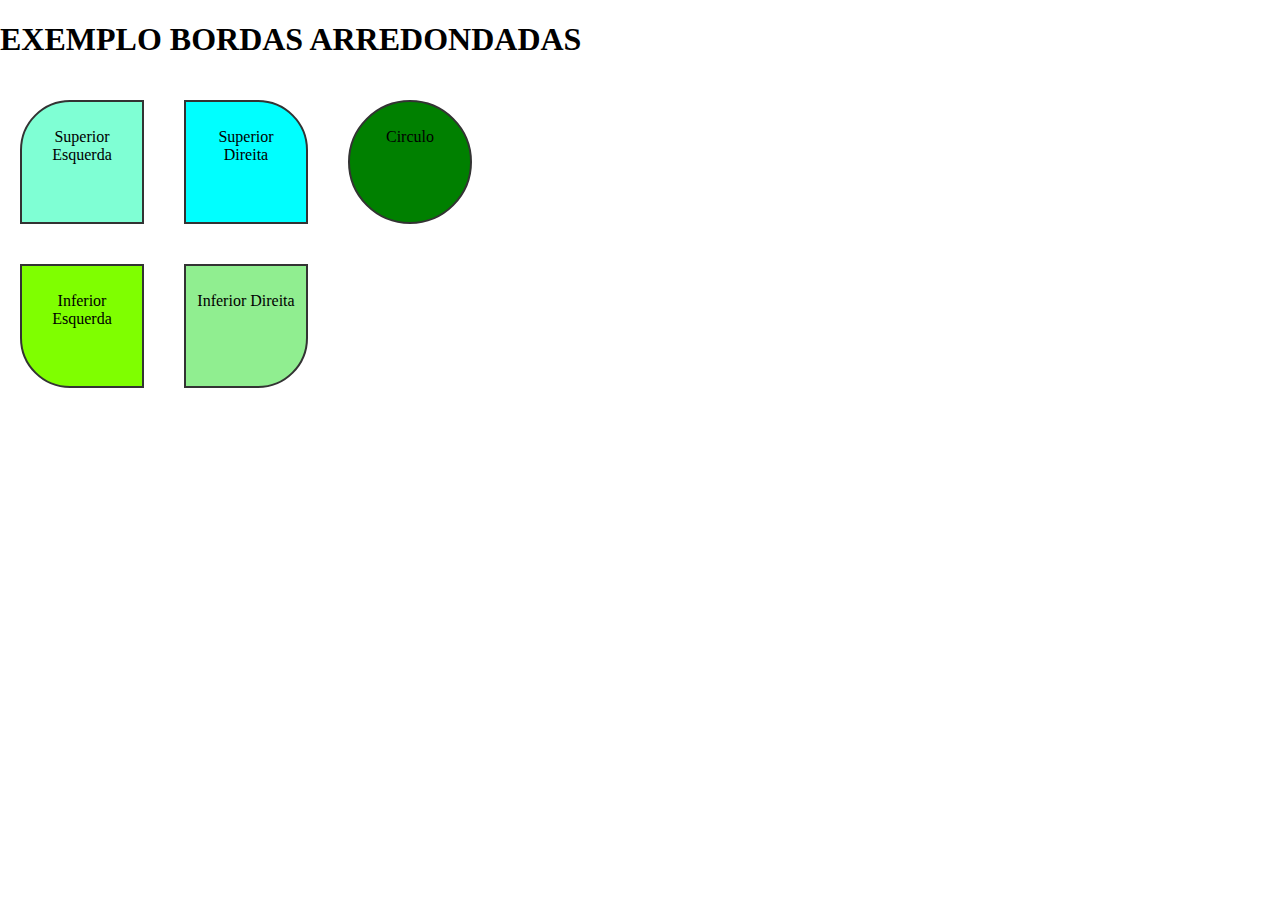
<file: estudos-CSS3/2bordas-arredondadas.html>
<!DOCTYPE html>
<html>
<head>
    <meta charset="utf-8" />
    <meta http-equiv="X-UA-Compatible" content="IE=edge">
    <title>Página de Teste</title>
    <meta name="viewport" content="width=device-width, initial-scale=1">
    <link rel="stylesheet" type="text/css" media="screen" href="2borda-arredondada.css" />
</head>
<body>

    <h1>EXEMPLO BORDAS ARREDONDADAS</h1>
    <div class="sup-esq" id="dir"><p>Superior Esquerda</p></div>
    <div class="sup-dir" id="dir"><p>Superior Direita</p></div>
    <div class="circulo" id="dir"><p>Circulo</p></div>
    <div class="inf-esq" id="baixo"><p>Inferior Esquerda</p></div>
    <div class="inf-dir" id="dir"><p>Inferior Direita</p></div>
        
</body>
</html>
</file>
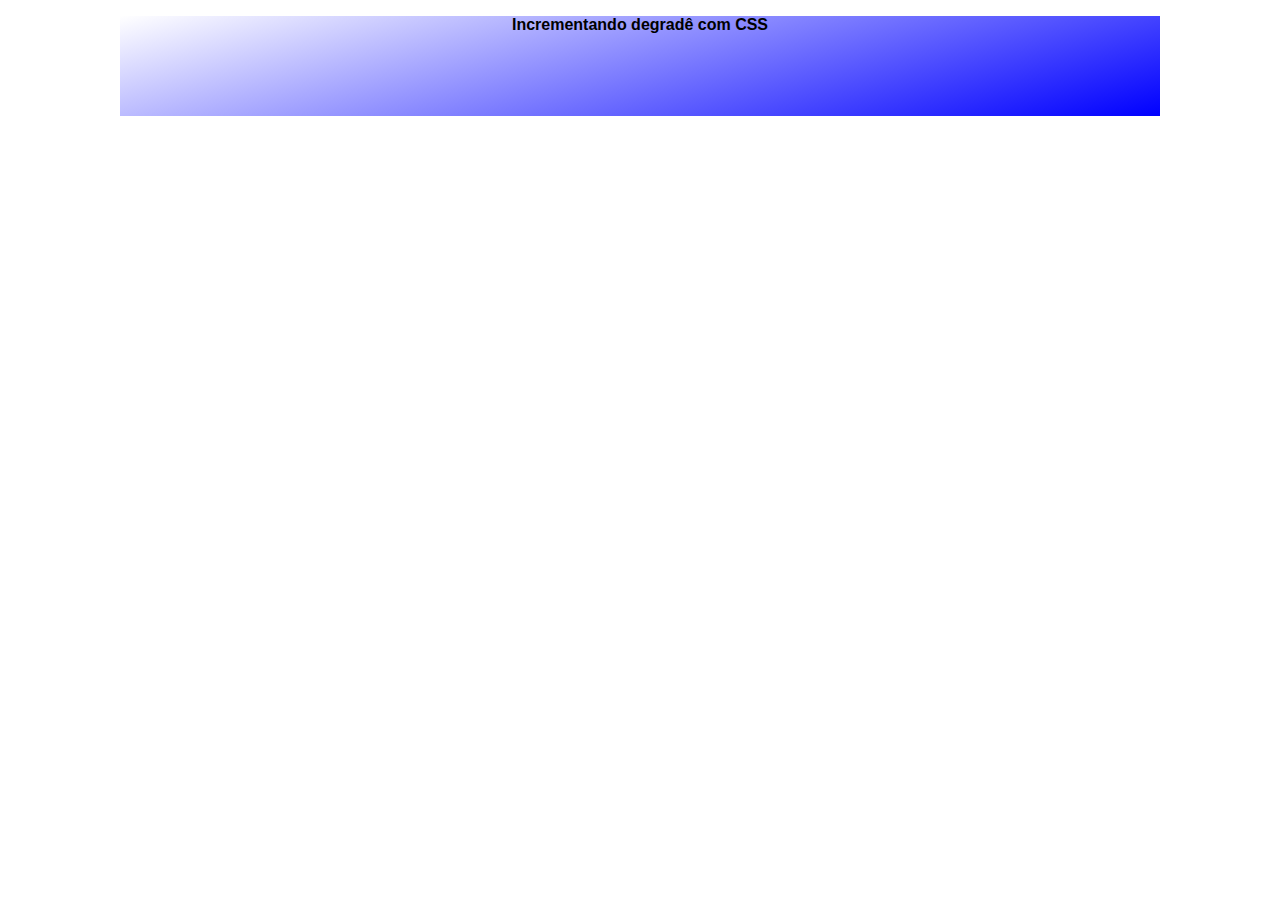
<file: estudos-CSS3/3degrade.html>
<!DOCTYPE html>
<html>
<head>
    <meta charset="utf-8" />
    <meta http-equiv="X-UA-Compatible" content="IE=edge">
    <title>Página de Teste</title>
    <meta name="viewport" content="width=device-width, initial-scale=1">
    <link rel="stylesheet" type="text/css" media="screen" href="3degrade.css" />
</head>
<body>
    <div id="dgd"><p>Incrementando degradê com CSS</p></div>

</body>
</html>
</file>
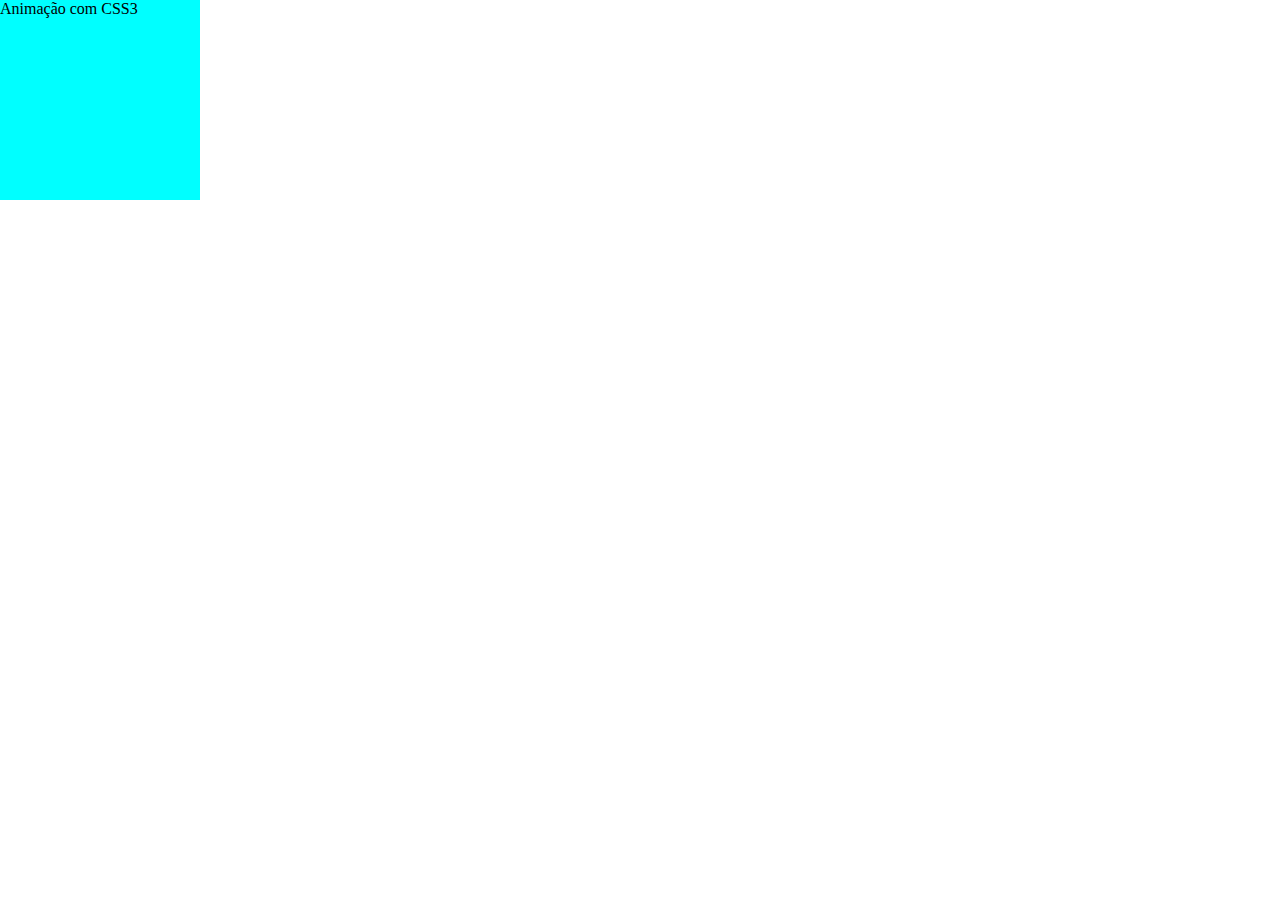
<file: estudos-CSS3/4animacao.html>
<!DOCTYPE html>
<html>
<head>
    <meta charset="utf-8" />
    <meta http-equiv="X-UA-Compatible" content="IE=edge">
    <title>Página de Teste</title>
    <meta name="viewport" content="width=device-width, initial-scale=1">
    <link rel="stylesheet" type="text/css" media="screen" href="4animacao.css" />
</head>
<body>
    <div id="exemplo">Animação com CSS3</div>

</body>
</html>
</file>
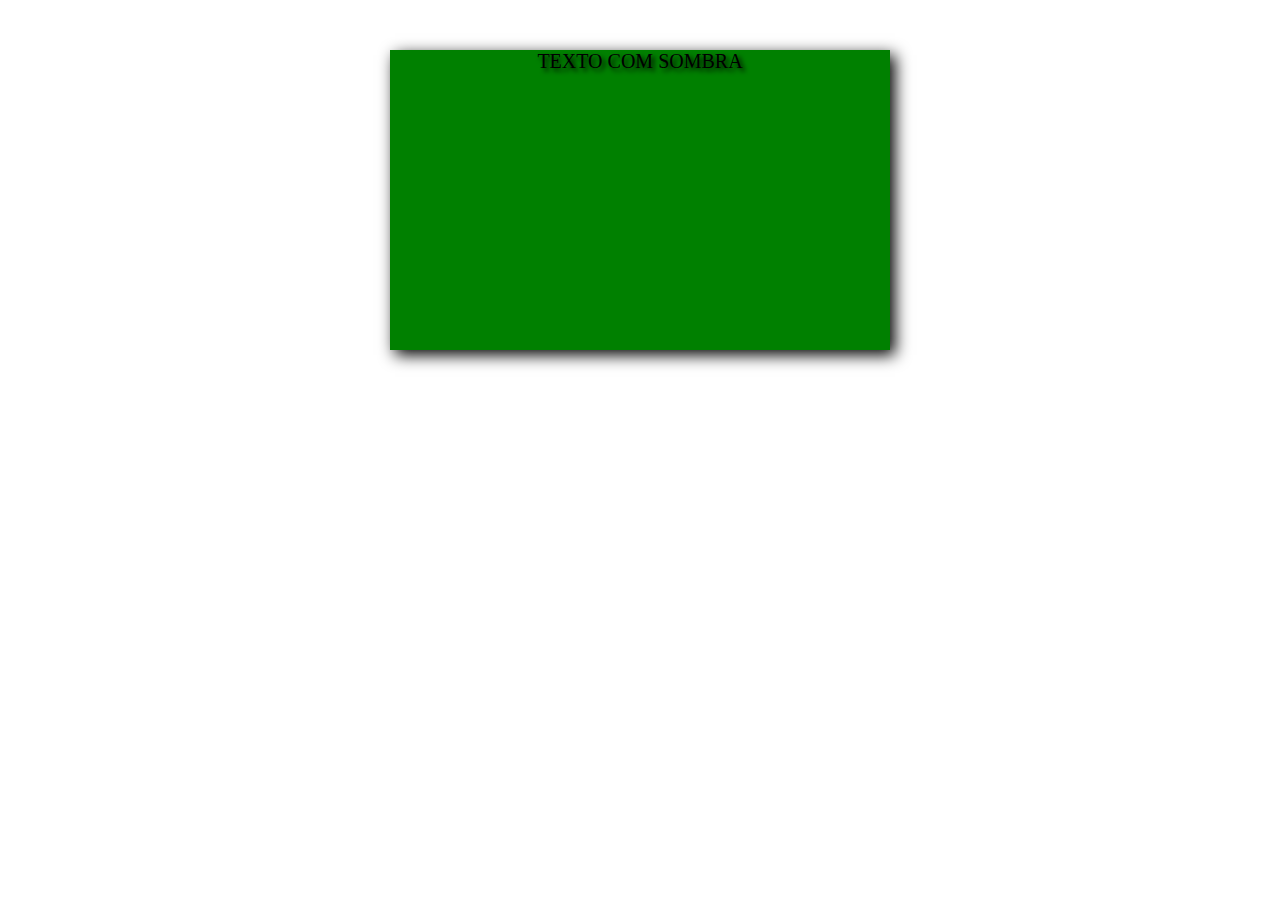
<file: estudos-CSS3/5sombras.html>
<!DOCTYPE html>
<html>
<head>
    <meta charset="utf-8" />
    <meta http-equiv="X-UA-Compatible" content="IE=edge">
    <title>Página Teste</title>
    <meta name="viewport" content="width=device-width, initial-scale=1">
    <link rel="stylesheet" type="text/css" media="screen" href="5sombras.css" />
</head>
<body>
    <div class="exemplo-div"><p id="exemplo-texto">TEXTO COM SOMBRA</p></div>
</body>
</html>
</file>
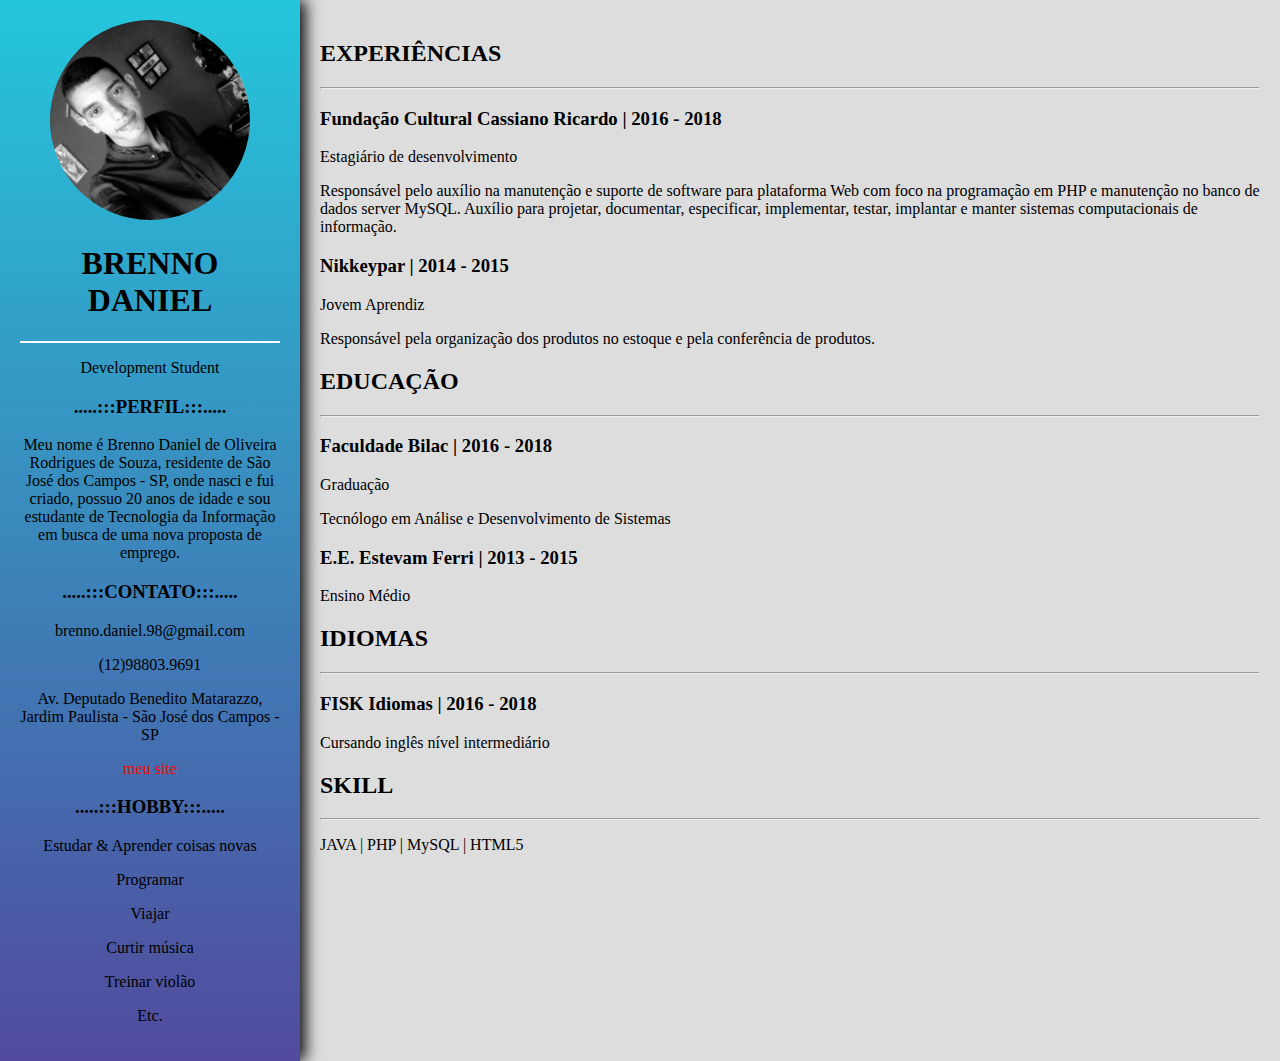
<file: estudos-CSS3/teste-grid.html>
<!DOCTYPE html>
<html>
<head>
    <meta charset="utf-8" />
    <meta http-equiv="X-UA-Compatible" content="IE=edge">
    <title>Teste GRID CSS3</title>
    <meta name="viewport" content="width=device-width, initial-scale=1">
    <link rel="stylesheet" type="text/css" media="screen" href="teste-grid.css" />
</head>
<body>
    <div class="page-container">

        <section class="page-side-left">
                <div class="profile-foto"><img src="profile1.png"/></div>
                <h1>BRENNO DANIEL</h1>
                <hr class="linha-profile">
                <p>Development Student</p>
            <div>
                <h3>.....:::PERFIL:::.....</h3>
                <p>Meu nome é Brenno Daniel de Oliveira Rodrigues de Souza, residente de São José dos Campos - SP, onde nasci e fui criado, possuo 20 anos de idade e sou estudante de Tecnologia da Informação em busca de uma nova proposta de emprego.</p>
            </div>
            <div>
                <h3>.....:::CONTATO:::.....</h3>
                <p>brenno.daniel.98@gmail.com</p>
                <p>(12)98803.9691</p>
                <p>Av. Deputado Benedito Matarazzo, Jardim Paulista - São José dos Campos - SP</p>
                <p style="color: red">meu site</p>
            </div>
            <div>
                <h3>.....:::HOBBY:::.....</h3>
                <p>Estudar & Aprender coisas novas</p>
                <p>Programar</p>
                <p>Viajar</p>
                <p>Curtir música</p>
                <p>Treinar violão</p>
                <p>Etc.</p>
            </div>
        </section>

        <section class="page-content">
            <div>               
                <h2>EXPERIÊNCIAS</h2>
                <hr>                
                <h3>Fundação Cultural Cassiano Ricardo | 2016 - 2018</h3>
                <p>Estagiário de desenvolvimento</p>
                <span>
                    Responsável pelo auxílio na manutenção e suporte de software para plataforma Web com foco na
                    programação em PHP e manutenção no banco de dados server MySQL. Auxílio para projetar,
                    documentar, especificar, implementar, testar, implantar e manter sistemas computacionais de
                    informação.
                </span>
                <h3>Nikkeypar | 2014 - 2015</h3>
                <p>Jovem Aprendiz</p>
                <span>
                    Responsável pela organização dos produtos no estoque e pela conferência de produtos.
                </span>
            </div>
            <div>
                <h2>EDUCAÇÃO</h2>
                <hr>                
                <h3>Faculdade Bilac | 2016 - 2018</h3>
                <p>Graduação</p>
                <span>
                    Tecnólogo em Análise e Desenvolvimento de Sistemas
                </span>
                <h3>E.E. Estevam Ferri | 2013 - 2015</h3>
                <span>Ensino Médio</span>
            </div>
            <div>
                <h2>IDIOMAS</h2>
                <hr>
                <h3>FISK Idiomas | 2016 - 2018</h3>
                <span>Cursando inglês nível intermediário</span>
            </div>
            <div>
                <h2>SKILL</h2>
                <hr>
                <p>JAVA | PHP | MySQL | HTML5</p>
            </div>          
        </section>

    </div>
    
</body>
</html>
</file>
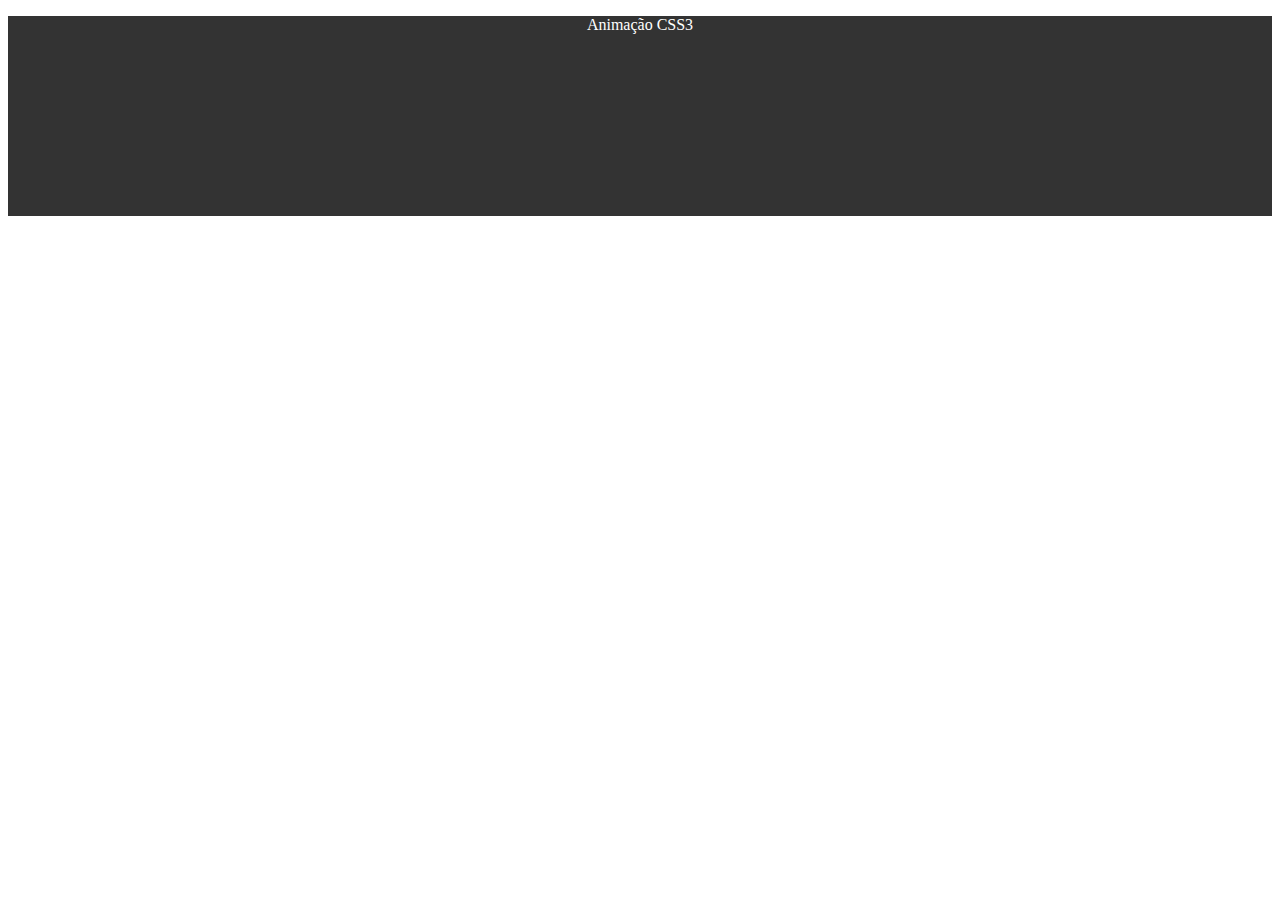
<file: estudos-HTML5/aula10.html>
<!DOCTYPE html>

<html lang="pt-br">

<head>

<meta charset="utf-8"/>

<title>CSS Externo</title>

<link href="estilo10.css" rel="stylesheet" type="text/css">

</head>

<body>

	<p>Animação CSS3 </p>

</body>

</html>
</file>
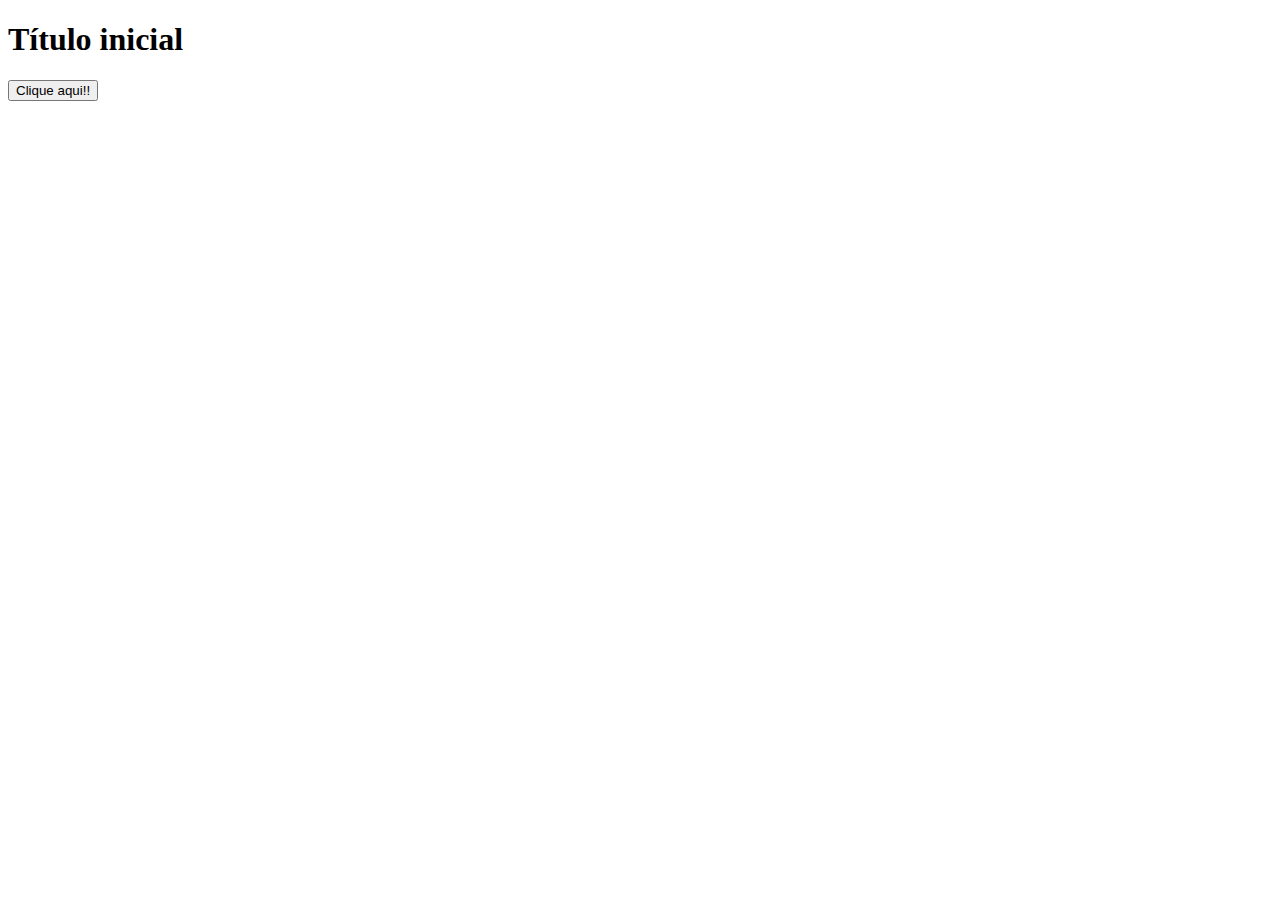
<file: estudos-HTML5/aula11-5.html>
<!DOCTYPE html>

<html lang="pt-br">

<head>

<meta charset="utf-8"/>

<title>Aula 11 - Capítulo 5</title>

<script>
	function alertar(){
		document.getElementById("titulo").innerHTML="Título final";
	}
</script>

</head>

<body>

<h1 id="titulo">Título inicial</h1>

<button onclick="alertar()">Clique aqui!!</button>

</body>

</html>
</file>
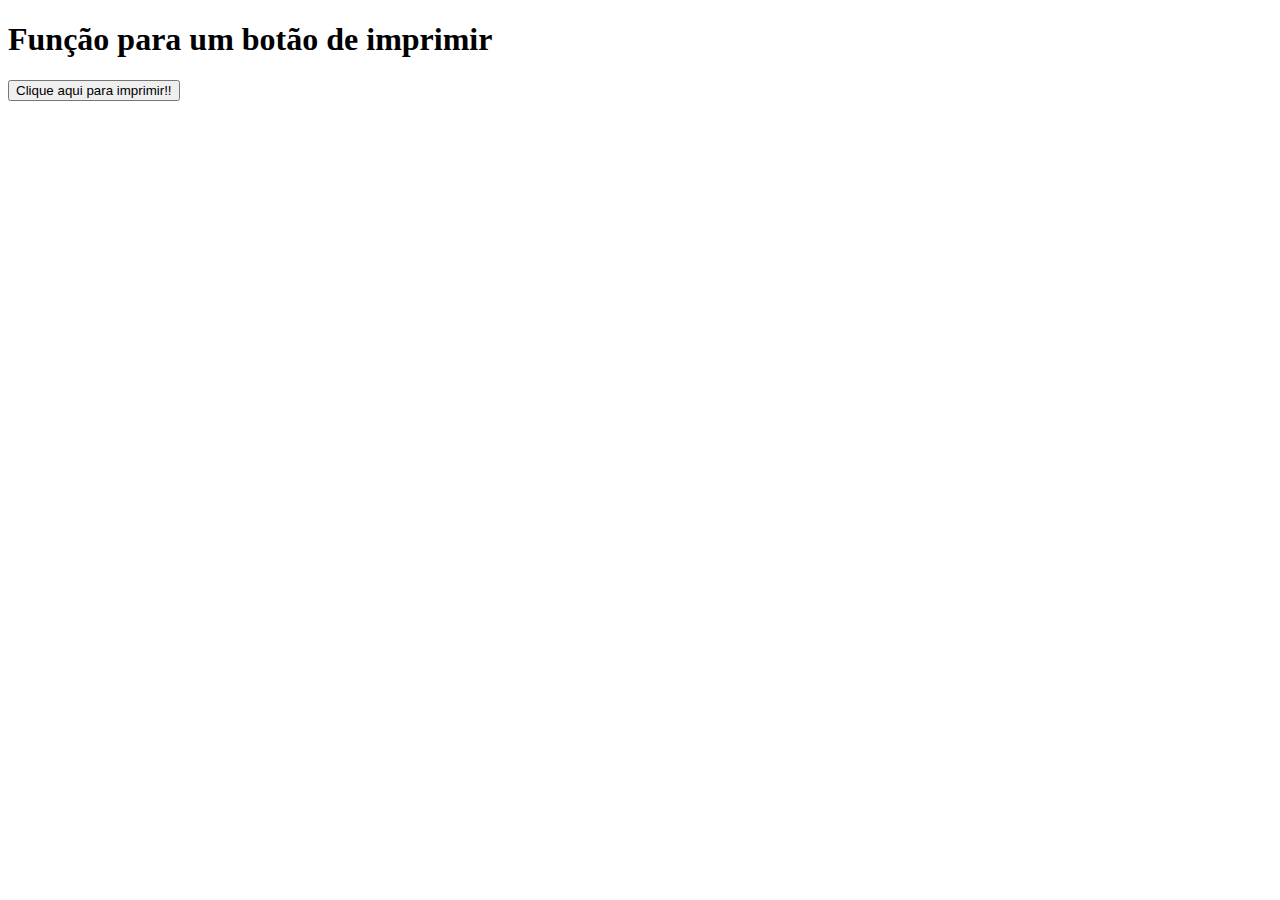
<file: estudos-HTML5/aula11-8.html>
<!DOCTYPE html>

<html lang="pt-br">

<head>

<meta charset="utf-8"/>

<title>Aula 11 - Capítulo 8</title>

<script>
	function imprimir(){
		window.print();
	}
</script>

</head>

<body>

<h1>Função para um botão de imprimir</h1>

<button onclick="imprimir()">Clique aqui para imprimir!!</button>

</body>

</html>
</file>
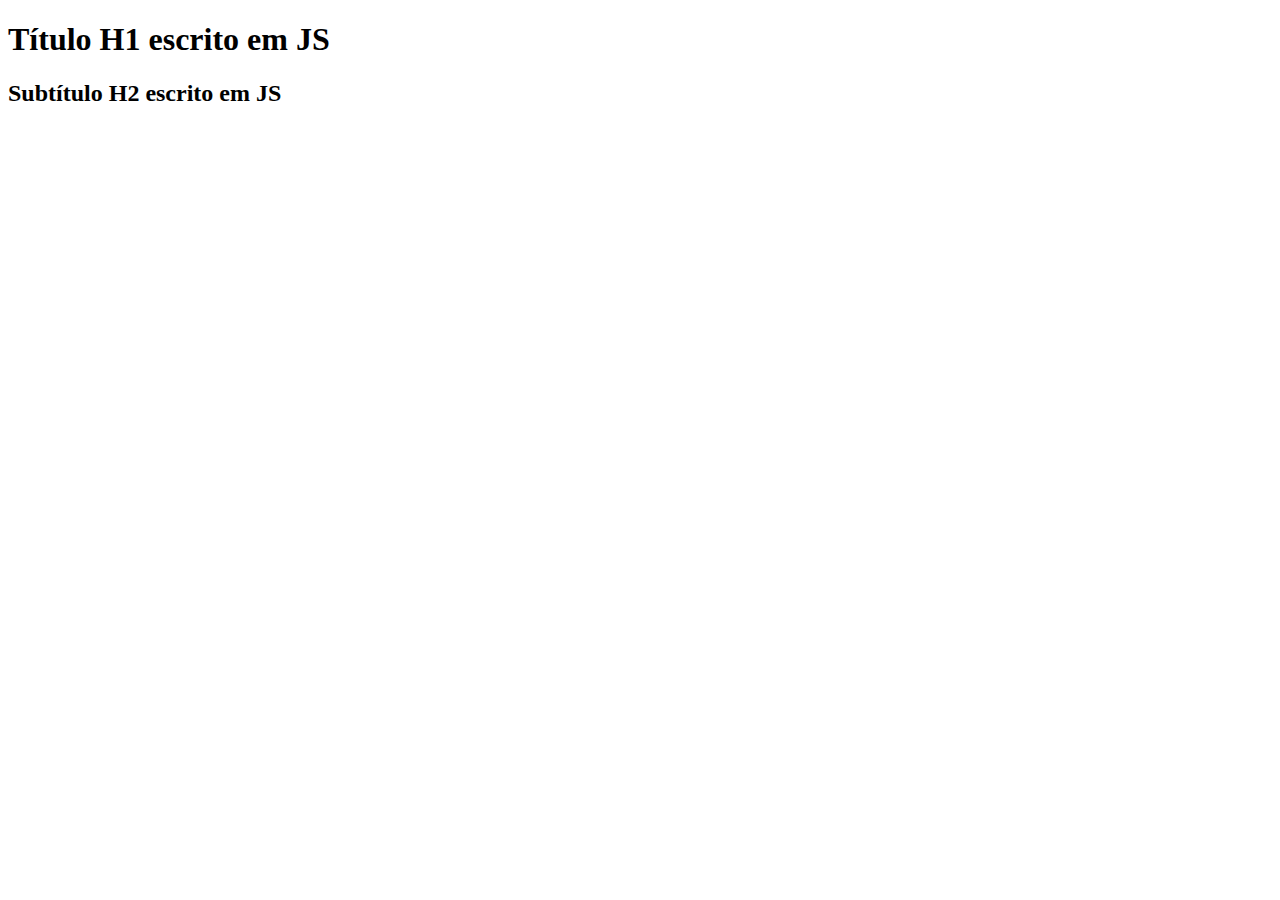
<file: estudos-HTML5/aula11.html>
<!DOCTYPE html>

<html lang="pt-br">

<head>

<meta charset="utf-8"/>

<title>Aula 11 - Capítulo 2</title>

</head>

<body>

	<script>
		document.write("<h1>Título H1 escrito em JS</h1>");
		document.write("<h2>Subtítulo H2 escrito em JS</h2>");
	</script>

</body>

</html>
</file>
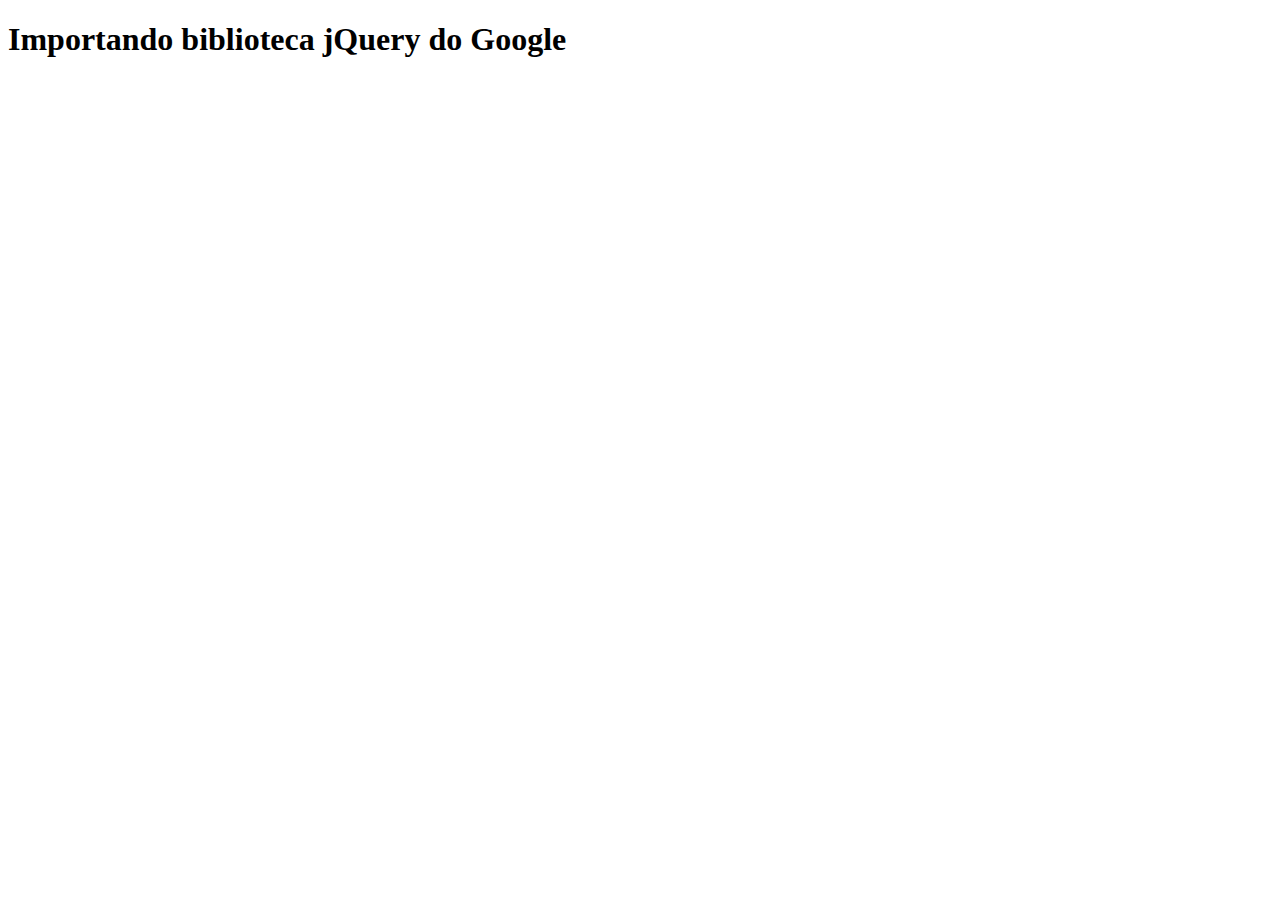
<file: estudos-HTML5/aula12-2.html>
<!DOCTYPE html>

<html lang="pt-br">

<head>

<meta charset="utf-8"/>

<title>Aula 12 - Capítulo 2</title>

<script>src="http://ajax.googleapis.com/ajax/libs/jquery/1.10.2/jquery.min.js"</script>

</head>

<body>

<h1>Importando biblioteca jQuery do Google</h1>

</body>

</html>
</file>
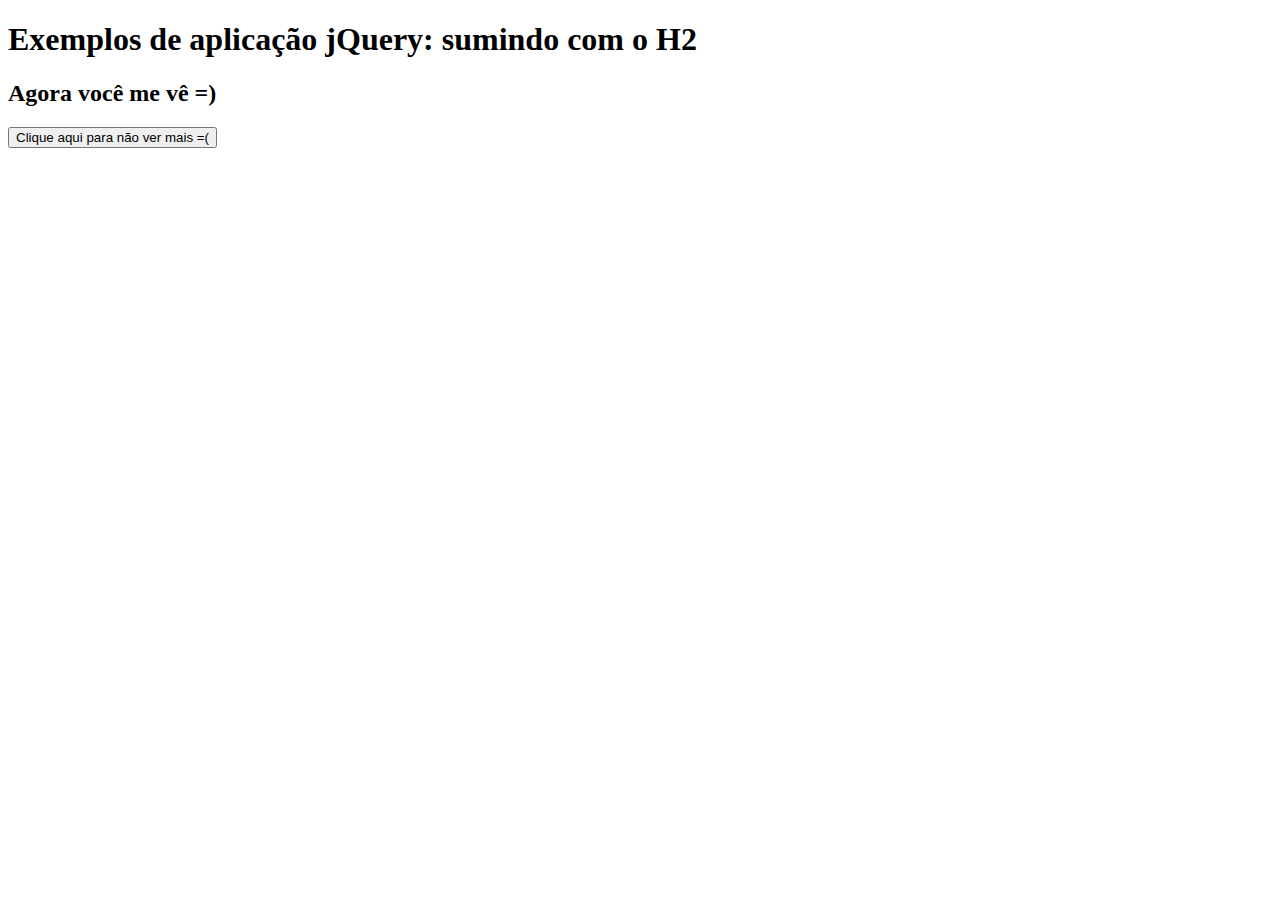
<file: estudos-HTML5/aula12-3.html>
<!DOCTYPE html>

<html lang="pt-br">

<head>

<meta charset="utf-8"/>

<title>Aula 12 - Capítulo 3</title>

<script>src="http://ajax.googleapis.com/ajax/libs/jquery/1.10.2/jquery.min.js"</script>

<script>
	$(document).ready(function(){
		$("button").click(function(){
			$("h2").hide();
		});
	});
</script>

</head>

<body>

<!-- ESSE NÃO FUNFOU =( -->

<h1>Exemplos de aplicação jQuery: sumindo com o H2</h1>

<h2>Agora você me vê =)</h2>

<button>Clique aqui para não ver mais =(</button>

</body>

</html>
</file>
<file: estudos-CSS3/2borda-arredondada.css>
body{
    margin: 0;
}
.sup-esq{
    width: 100px;
    height: 100px;
    background-color: aquamarine;
    border: 2px solid #333;
    border-top-left-radius: 50px;
}
.sup-dir{
    width: 100px;
    height: 100px;
    background-color: aqua;
    border: 2px solid #333;
    border-top-right-radius: 50px;
}
.inf-esq{
    width: 100px;
    height: 100px;
    background-color: chartreuse;
    border: 2px solid #333;
    border-bottom-left-radius: 50px;
}
.inf-dir{
    width: 100px;
    height: 100px;
    background-color: lightgreen;
    border: 2px solid #333;
    border-bottom-right-radius: 50px;
}
.circulo{
    width: 100px;
    height: 100px;
    background-color: green;
    border: 2px solid #333;
    border-radius: 100px;
}
#dir{
    float: left;
    margin: 20px;
    padding: 10px;
}
#baixo{
    float: left;
    clear: both;
    margin: 20px;
    padding: 10px;
}
p {
    text-align: center;
}
</file>
<file: estudos-CSS3/3degrade.css>
body{
    margin:0;
}
#dgd{
    margin: auto;
    width: 1040px;
    height: 100px;
    background-color: blue; /*CASO O NAVEGADOR NÃO TENHA SUPORTE AO GRADIENTE*/
    background: linear-gradient(-75deg, white, blue); /*ATIVAÇÃO PADRÃO DO GRADIENTE*/
    background: -moz-linear-gradiente(-75deg,white, blue);/*ADICIONAR SUPORTE AO NAVEGADOR MOZILLA */
    background: -o-linear-gradient(-75deg, white, blue);/*ADICIONAR SUPORTE AO OPERA */
    background: -webkit-linear-gradient(-75deg, white, blue);/*ADICIONAR SUPORTE AO SAFARI */

}
p {
    text-align: center;
    font-family: Arial, Helvetica, sans-serif;
    font-weight: bold;
}
</file>
<file: estudos-CSS3/4animacao.css>
/*CRIANDO ANIMAÇÕES*/
/*CRIANDO OS QUADROS (FRAMES)*/
@keyframes frames {
    0% {background-color: rgba(238, 182, 0, 0.356); top:0; left:0;}
    25% {background-color: rgba(9, 255, 0, 0.623); top:0; left:200;}
    50% {background-color: cyan; top:200; left:200;}
    75% {background-color: rgb(40, 3, 245); top:200; left:0;}
    100% {background-color: rgb(79, 2, 129); top:0; left:0;}
}
body{
    margin: 0;
}
#exemplo{
    width: 200px;
    height: 200px;
    background-color: cyan;
    /*APLICANDO A ANIMAÇÃO*/
    animation-name: frames;
    animation-duration: 4s; /*DURAÇÃO DA ANIMAÇÃO*/
    animation-delay: 2s;/*DELAY DA ANIMAÇÂO*/
    animation-iteration-count: 2;/*REPETIÇÂO DA ANIMAÇÂO*/
}
</file>
<file: estudos-CSS3/5sombras.css>
.exemplo-div{
    width: 500px;
    height: 300px;
    margin: auto;
    margin-top: 50px;
    background-color: green;
    box-shadow: 5px 5px 15px #000; /* ATRIBUTO PARA APLICAR A SOBRA NO ELEMENTO DIV */
}
#exemplo-texto{
    text-align: center;
    font-size: 20px;
    text-shadow: 3px 3px 5px #000000;
}
</file>
<file: estudos-CSS3/teste-grid.css>
body{
    margin: 0;
}
.page-container{
    display:grid;
    grid-template-areas: "menu conteudo";
    grid-template-columns: 300px auto;
    grid-template-rows: auto auto auto;
    background-color: #DDD;
}
.page-side-left{
    grid-row: 1/3;
    grid-column-start: 1;
    grid-column-end: 2;
    grid-area: menu;
    text-align: center;
    z-index: 1;
    padding: 20px;
    background-color: cyan;
    background: linear-gradient( #24C6DC, #514A9D);
    box-shadow: 5px 0px 15px #000;
}
.profile-foto img{
    width: auto;
    height: 200px;
    border-radius: 50%;
    filter: grayscale(100%);
}
.linha-profile{
    color: #ffffff;
    border: 1px solid;
}
.page-content{
    grid-row-start: 1;
    grid-row-end: 4;
    grid-column: 2;
    grid-area: conteudo;
    padding: 20px;
}
/* DEFINIÇÃO RESPONSIVA */
@media screen and (max-device-width: 800px), screen and (max-width: 800px){
    .page-container{
        grid-template-columns: auto;
        grid-template-areas: "menu"
                             "conteudo";
    }
}
</file>
<file: estudos-HTML5/estilo10.css>
body{
	background-color: #FFFFFF;
}

p{
	height: 200px;
	text-align: center;
	color: white;
	background-color: #333333;
	transition: height 1s;
}

p:hover { height: 400px; }
</file>
